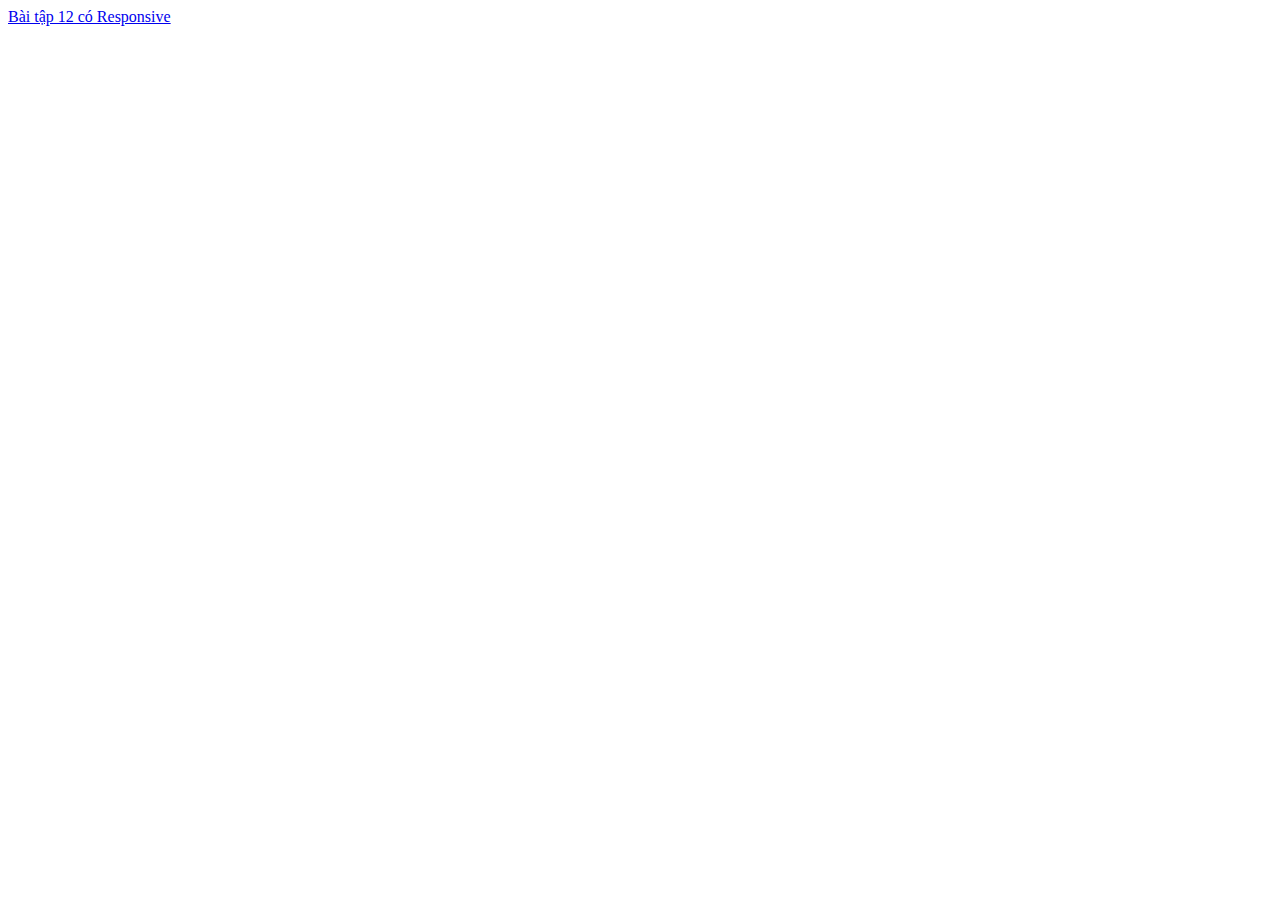
<file: index.html>
<!DOCTYPE html>
<html lang="en">

<head>
    <meta charset="UTF-8">
    <meta name="viewport" content="width=device-width, initial-scale=1.0">
    <title>Document</title>
</head>

<body>
    <a href="./B14.html">Bài tập 12 có Responsive</a>
</body>

</html>
</file>
